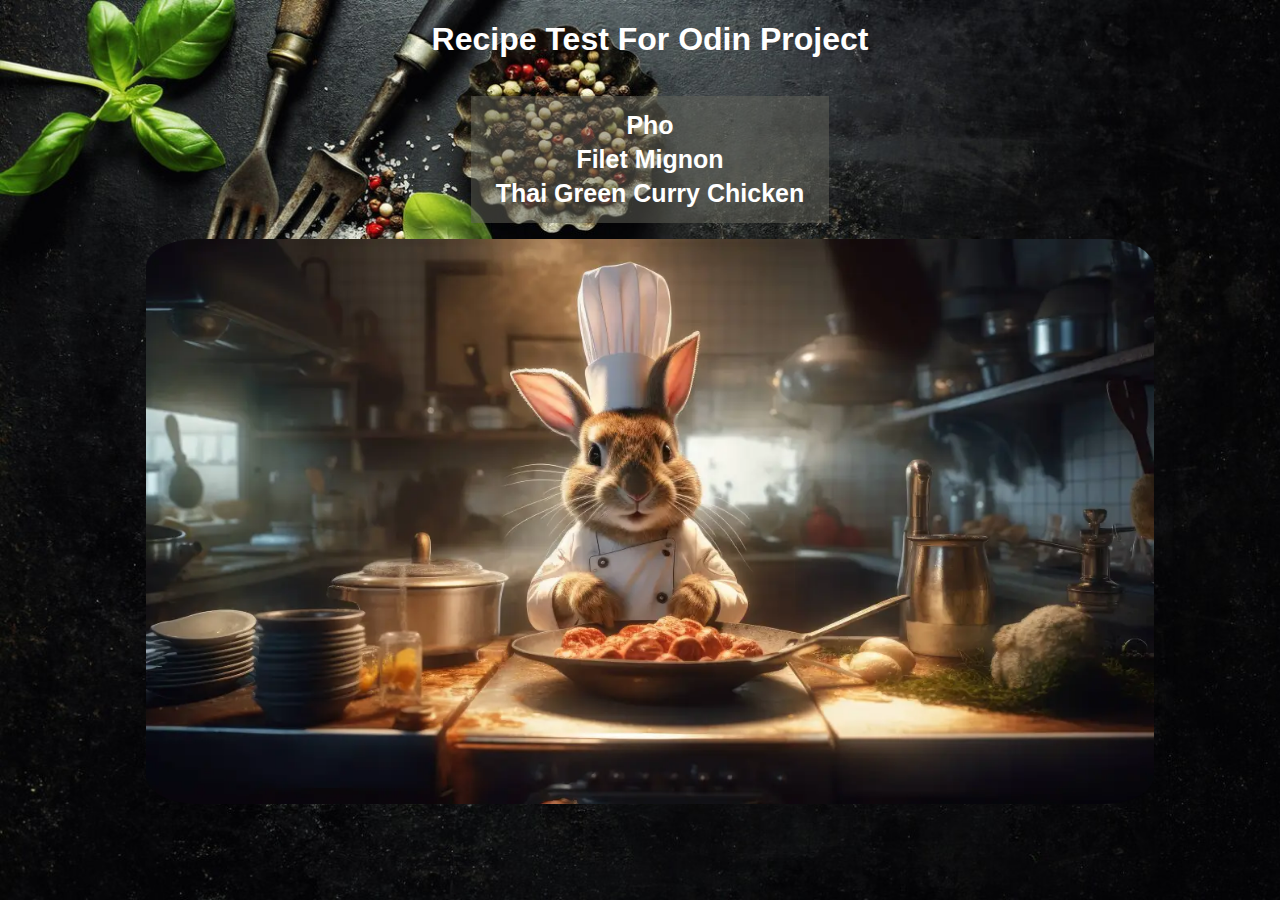
<file: index.html>
<!DOCTYPE html>
<html lang="en">
<head>
    <meta charset="UTF-8">
    <meta name="viewport" content="width=device-width, initial-scale=1.0">
    <title>Recipe Test For Odin Project</title>
    <link rel="stylesheet" href="style.css">
</head>
<body class="home">
    <h1>Recipe Test For Odin Project</h1>
    <ul style="list-style-type: none;">
        <li><a href="recipes/pho.html" class="link">Pho</a></li>
        <li><a href="recipes/filet-mignon.html" class="link">Filet Mignon</a></li>
        <li><a href="recipes/thai-curry-chicken.html" class="link">Thai Green Curry Chicken</a></li>
    </ul>
    <img src ="images/rabbit-chef.jpg" alt="Rabbit Chef" class="photo">

</body>
</html>
</file>
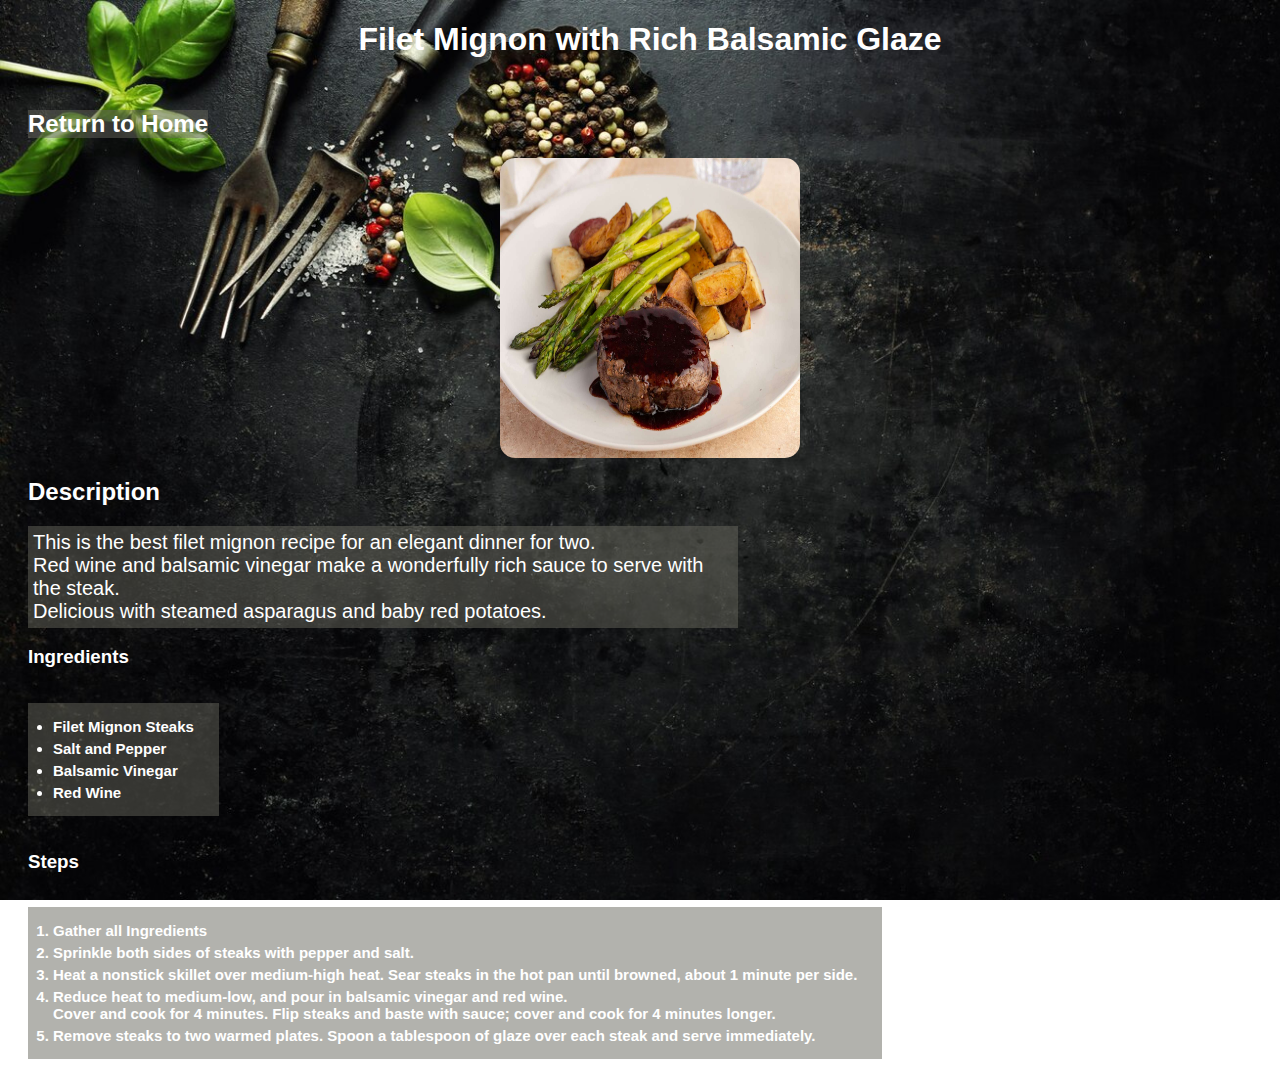
<file: recipes/filet-mignon.html>
<!DOCTYPE html>
<html lang="en">
<head>
    <meta charset="UTF-8">
    <meta name="viewport" content="width=device-width, initial-scale=1.0">
    <title>Filet Mignon with Rich Balsamic Glaze</title>
    <link rel="stylesheet" href="../style.css">
</head>
<body>
    <h1>Filet Mignon with Rich Balsamic Glaze</h1>
    <h2><a class="return home" href="../index.html">Return to Home</a></h2>
        
    <img src="../images/filet-mignon.jpg" class="photo" alt = "Filet Mignon" height="300" width="300">
    <h2>Description</h2>
        <div class="description">
            This is the best filet mignon recipe for an elegant dinner for two.<br>
            Red wine and balsamic vinegar make a wonderfully rich sauce to serve with the steak.<br>
            Delicious with steamed asparagus and baby red potatoes.
        </div>
    <h3>Ingredients</h3>
        <p>
            <ul>
                <li>Filet Mignon Steaks</li>
                <li>Salt and Pepper</li>
                <li>Balsamic Vinegar</li>
                <li>Red Wine</li>
            </ul>
        </p>
    <h3>Steps</h3>
        <p>
            <ol>
                <li>Gather all Ingredients</li>
                <li>Sprinkle both sides of steaks with pepper and salt.</li>
                <li>Heat a nonstick skillet over medium-high heat. Sear steaks in the hot pan until browned, about 1 minute per side.</li>
                <li>Reduce heat to medium-low, and pour in balsamic vinegar and red wine.<br>
                    Cover and cook for 4 minutes. Flip steaks and baste with sauce; cover and cook for 4 minutes longer.</li>
                <li>Remove steaks to two warmed plates. Spoon a tablespoon of glaze over each steak and serve immediately.</li>
            </ol>
        </p>
</body>
</html>
</file>
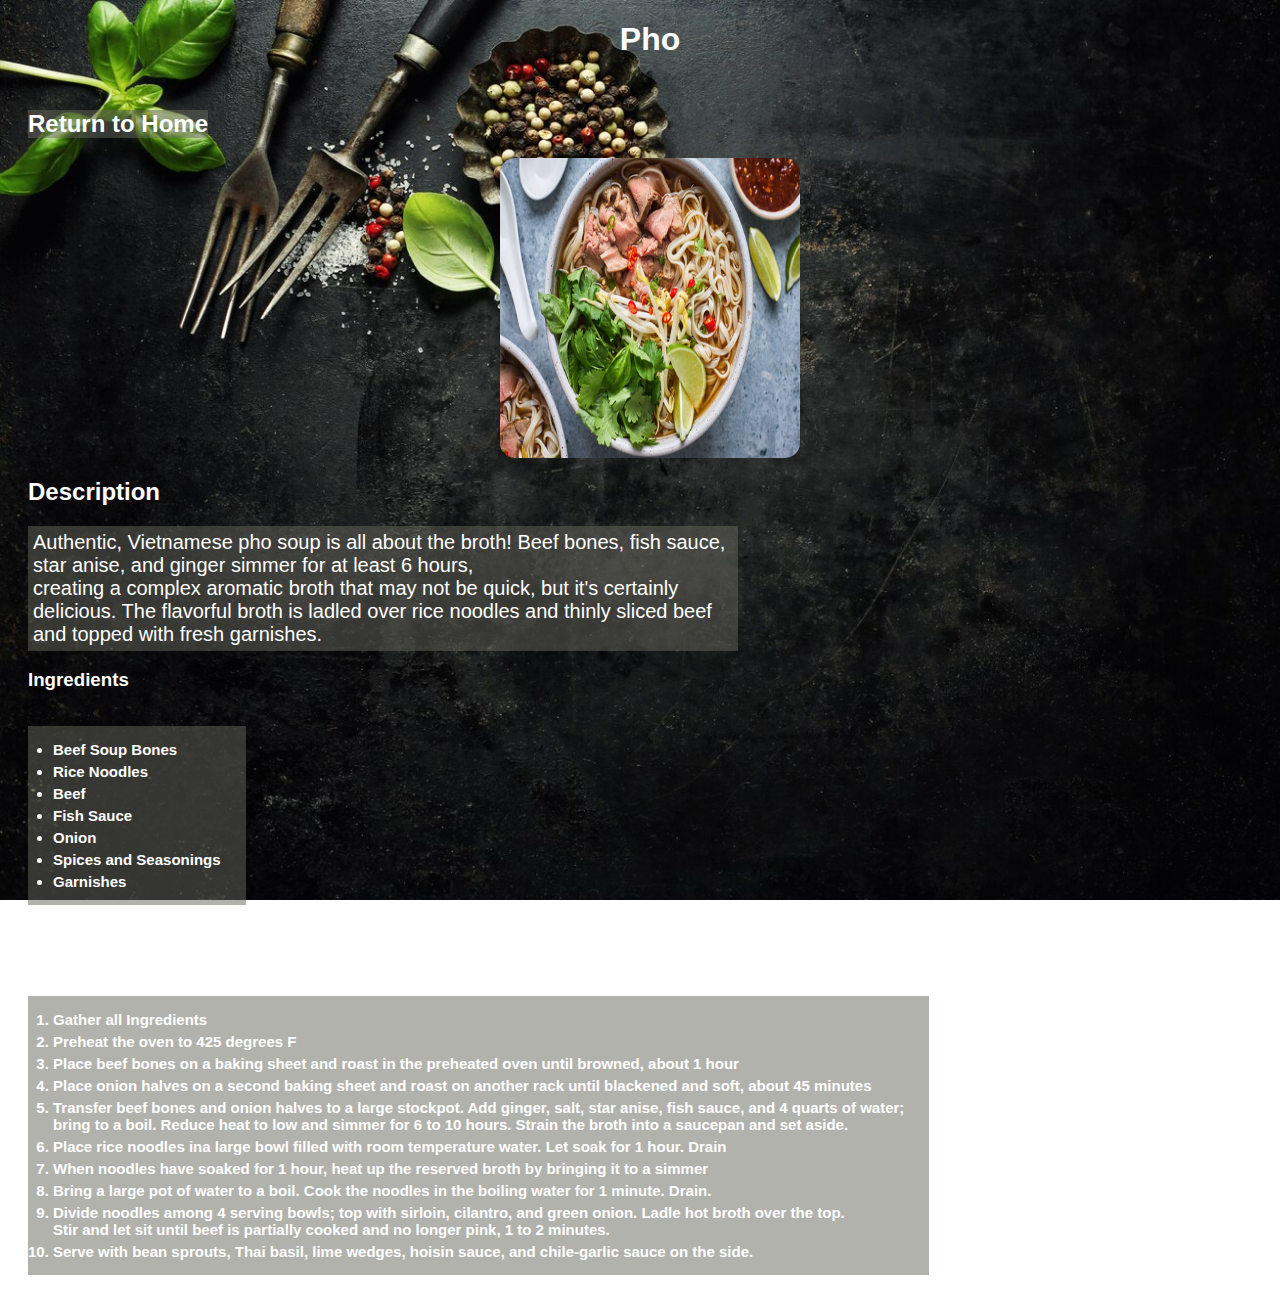
<file: recipes/pho.html>
<!DOCTYPE html>
<html lang="en">
<head>
    <meta charset="UTF-8">
    <meta name="viewport" content="width=device-width, initial-scale=1.0">
    <title>Pho</title>
    <link rel="stylesheet" href="../style.css">
</head>
<body>
    <h1>Pho</h1>
    <h2><a class="return home" href="../index.html">Return to Home</a></h2>
    <img src="../images/beef-pho.jpg" class="photo" alt = "Beef Pho" height="300" width="300">
    <h2>Description</h2>
        <div class="description">
            Authentic, Vietnamese pho soup is all about the broth! Beef bones, fish sauce, star anise, and ginger simmer for at least 6 hours, 
            <br>creating a complex aromatic broth that  may not be quick, but it's certainly delicious. The flavorful broth is ladled over rice noodles 
            and thinly sliced beef and topped with fresh garnishes.
        </div>
    <h3>Ingredients</h3>
        <p>
            <ul>
                <li>Beef Soup Bones</li>
                <li>Rice Noodles</li>
                <li>Beef</li>
                <li>Fish Sauce</li>
                <li>Onion</li>
                <li>Spices and Seasonings</li>
                <li>Garnishes</li>
            </ul>
        </p>
    <h3>Steps</h3>
        <p>
            <ol>
                <li>Gather all Ingredients</li>
                <li>Preheat the oven to 425 degrees F</li>
                <li>Place beef bones on a baking sheet and roast in the preheated oven until browned, about 1 hour</li>
                <li>Place onion halves on a second baking sheet and roast on another rack until blackened and soft, about 45 minutes</li>
                <li>Transfer beef bones and onion halves to a large stockpot. Add ginger, salt, star anise, fish sauce, and 4 quarts of water;
                    <br>bring to a boil. Reduce heat to low and simmer for 6 to 10 hours. Strain the broth into a saucepan and set aside.</li>
                <li>Place rice noodles ina large bowl filled with room temperature water. Let soak for 1 hour. Drain</li>
                <li>When noodles have soaked for 1 hour, heat up the reserved broth by bringing it to a simmer</li>
                <li>Bring a large pot of water to a boil. Cook the noodles in the boiling water for 1 minute. Drain.</li>
                <li>Divide noodles among 4 serving bowls; top with sirloin, cilantro, and green onion. Ladle hot broth over the top. 
                    <br>Stir and let sit until beef is partially cooked and no longer pink, 1 to 2 minutes.</li>
                <li>Serve with bean sprouts, Thai basil, lime wedges, hoisin sauce, and chile-garlic sauce on the side.</li>
            </ol>
        </p>
</body>
</html>
</file>
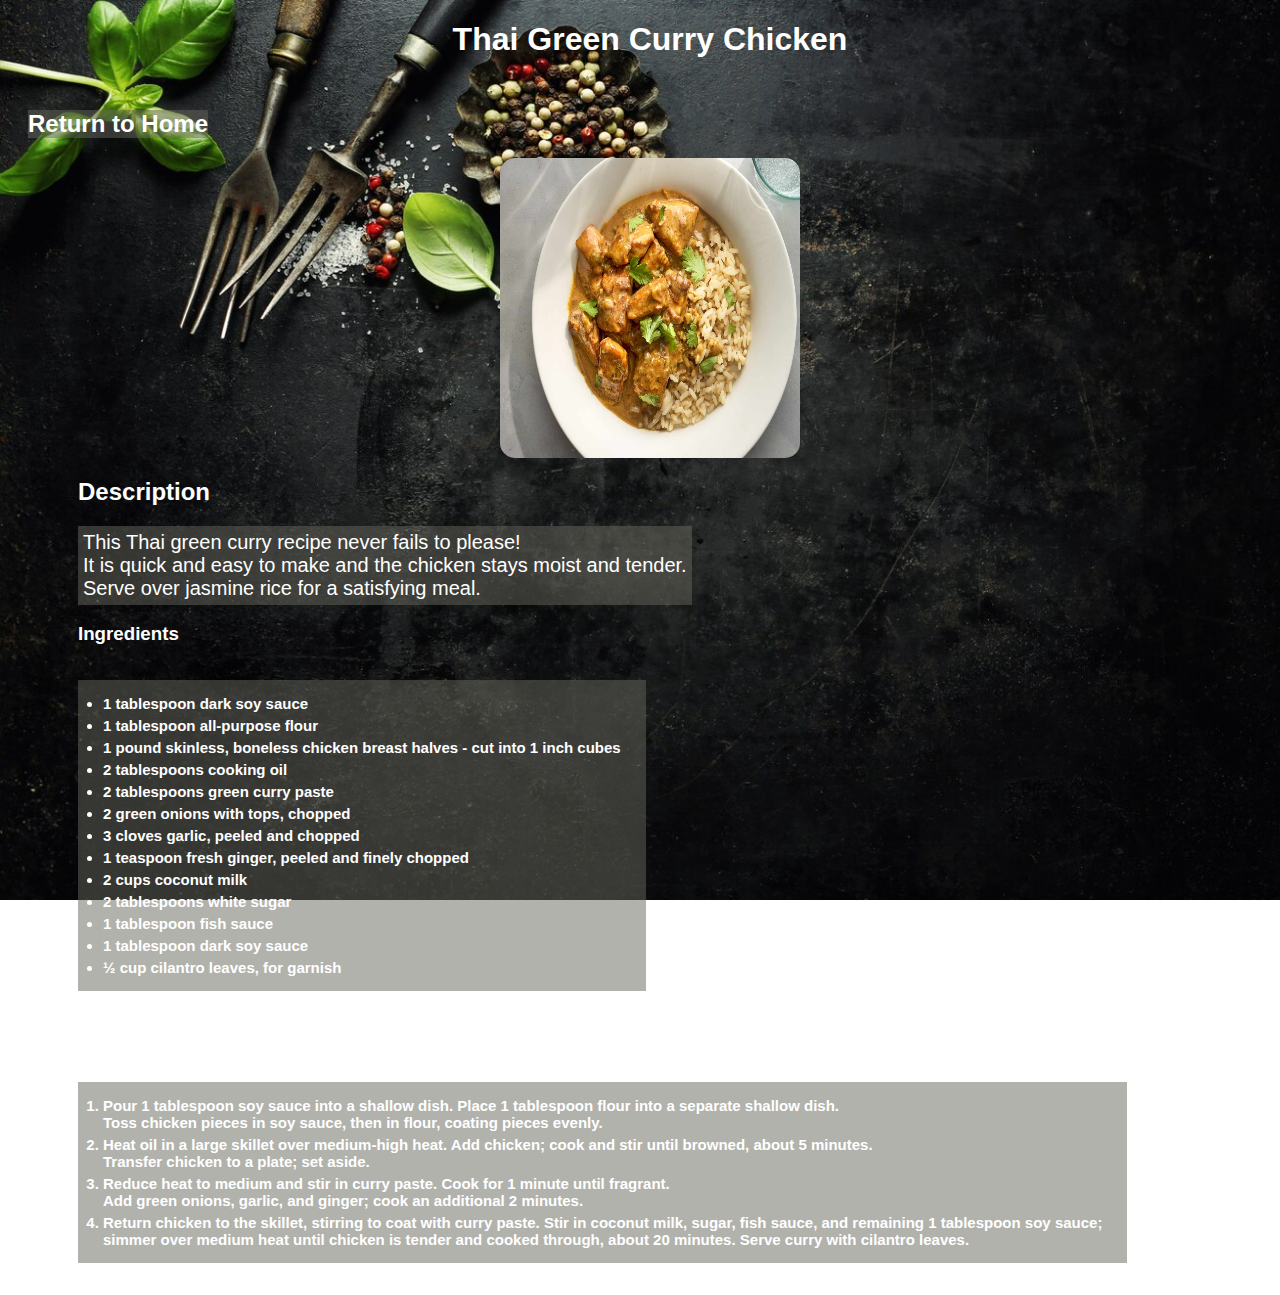
<file: recipes/thai-curry-chicken.html>
<!DOCTYPE html>
<html lang="en">
<head>
    <meta charset="UTF-8">
    <meta name="viewport" content="width=device-width, initial-scale=1.0">
    <title>Thai Green Curry Chicken</title>
    <link rel="stylesheet" href="../style.css">
</head>
<body>
    <h1>Thai Green Curry Chicken</h1>
    <h2><a class="return home" href="../index.html">Return to Home</a></h2>
    <img src="../images/thai-curry-chicken.jpg" class="photo" alt = "Thai Green Curry Chicken" height="300" width="300">
    <div class="overall-padding">
    <h2>Description</h2>
        <div class="description">
            This Thai green curry recipe never fails to please!<br>
            It is quick and easy to make and the chicken stays moist and tender.<br>
            Serve over jasmine rice for a satisfying meal.
        </div></body>
    <h3>Ingredients</h3>
        <p>
            <ul>
                <li>1 tablespoon dark soy sauce</li>
                <li>1 tablespoon all-purpose flour</li>
                <li>1 pound skinless, boneless chicken breast halves - cut into 1 inch cubes</li>
                <li>2 tablespoons cooking oil</li>
                <li>2 tablespoons green curry paste</li>
                <li>2 green onions with tops, chopped</li>
                <li>3 cloves garlic, peeled and chopped</li>
                <li>1 teaspoon fresh ginger, peeled and finely chopped</li>
                <li>2 cups coconut milk</li>
                <li>2 tablespoons white sugar</li>
                <li>1 tablespoon fish sauce</li>
                <li>1 tablespoon dark soy sauce</li>
                <li>½ cup cilantro leaves, for garnish</li>
            </ul>
        </p>
    <h3>Steps</h3>
        <p>
            <ol>
                <li>Pour 1 tablespoon soy sauce into a shallow dish. Place 1 tablespoon flour into a separate shallow dish.<br>
                    Toss chicken pieces in soy sauce, then in flour, coating pieces evenly.</li>
                <li>Heat oil in a large skillet over medium-high heat. Add chicken; cook and stir until browned, about 5 minutes.<br>
                    Transfer chicken to a plate; set aside.</li>
                <li>Reduce heat to medium and stir in curry paste. Cook for 1 minute until fragrant.<br>
                    Add green onions, garlic, and ginger; cook an additional 2 minutes.</li>
                <li>Return chicken to the skillet, stirring to coat with curry paste. Stir in coconut milk, sugar, fish sauce, and remaining 1 tablespoon soy sauce;<br>
                    simmer over medium heat until chicken is tender and cooked through, about 20 minutes. Serve curry with cilantro leaves.</li>
            </ol>
        </p></div>
</body>
</html>
</file>
<file: style.css>
body {
    background-image: url("images/cutlery.jpg");
    background-repeat: no-repeat;
    background-size:cover;
    background-attachment: fixed;
    padding-left: 20px;
    font-family: Verdana, Geneva, Tahoma, sans-serif;
    max-height: fit-content;
}

.home {
    background-color: rgba(102, 102, 91, .5);
}

.home:hover{
    color:gold;
}

.return {
    margin-top:30px;
    display:inline-block;
}

h1 {
    text-align: center;
}
.overall-padding {
padding-left:50px;
}


h1, h2, h3, .description, .home{
    color:white;
}

.description {
    font-size:20px;
    background-color: rgba(102, 102, 91, .5);
    display:inline-block;
    margin:auto;
    padding:5px;
    max-width: 700px;
}
ul, ol {
    background-color: rgba(102, 102, 91, .5);
    display:inline-block;
    padding:10px 20px;

}

li {
    font-size: 15px;
    color:white;
    font-weight: bold;
    margin:5px;
}

.link {
    font-size: 25px;
    color:white;
    font-weight: bold;
}

.link:hover{
    font-size: 25px;
    color:gold;
    font-weight: bold;
}

.photo {
    border-radius: 5%;
    margin-left:auto;
    margin-right: auto;
    display:block;
    max-width: 80%;
}
.home{
    text-align: center;
    margin-left:auto;
    margin-right: auto;
}

a:link { 
    text-decoration: none; 
}
a:visited {
    text-decoration: none;
}
a:hover {
    text-decoration: none;
}
a:active {
    text-decoration: none;
}
</file>
